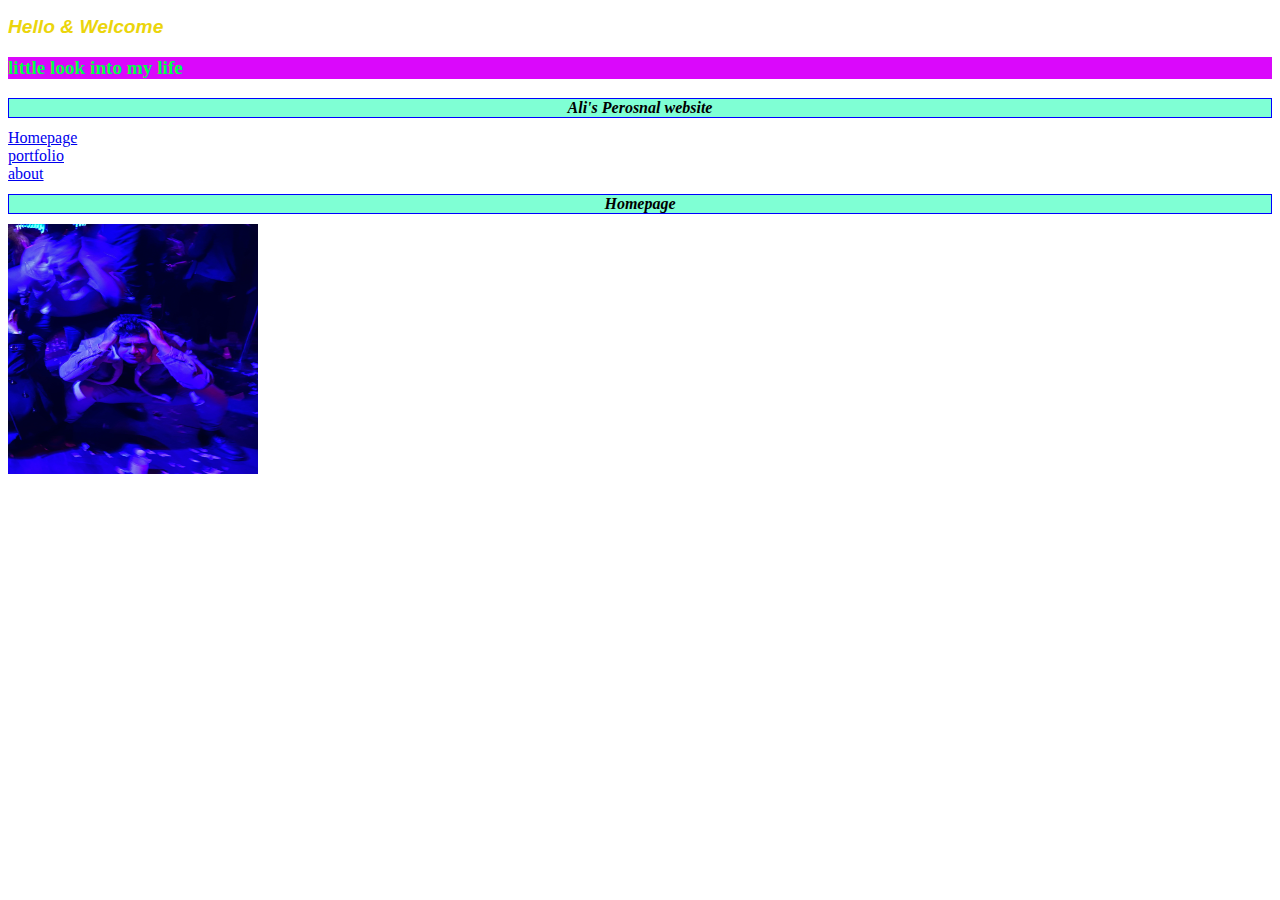
<file: index.html>
<!DOCTYPE html>
<html lang="en">
<head>
    
    <meta charset="UTF-8">
    <meta name="viewport" content="width=device-width, initial-scale=1.0">
    <title>Personal Website home</title>
    <link rel="stylesheet" href="styles.css">
</head>
    
<body>
    <h2>Hello & Welcome</h2>
    <h3>little look into my life</h3>
    <h1> Ali's Perosnal website</h1>
    <nav> <a href="/index.html">Homepage</a></nav>
    <nav> <a href="/portfolio.html">portfolio</a></nav>
    <nav> <a href="/about.html">about</a></nav>

<h1>Homepage</h1>
    <img src="purple ali.jpeg" alt="purple">





    <script src="index.js"></script> 

</body>
</html>
</file>
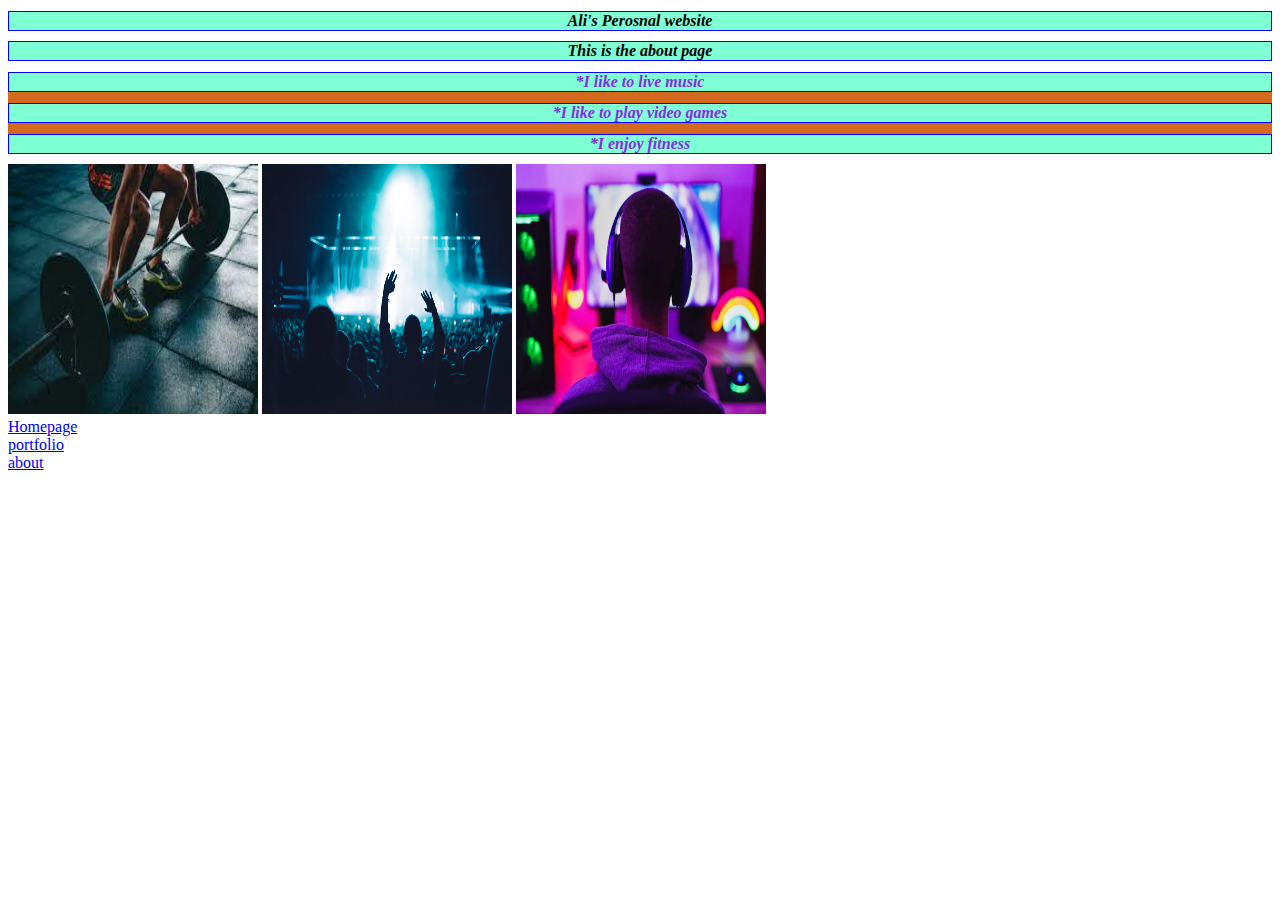
<file: about.html>
<!DOCTYPE html>
<html lang="en">
<head>
    
    <meta charset="UTF-8">
    <meta name="viewport" content="width=device-width, initial-scale=1.0">
    <title>Personal Website home</title>
    <link rel="stylesheet" href="styles.css">
</head>
    <h1> Ali's Perosnal website</h1>
    <h1>This is the about page</h1>

    <div>
        <h1>*I like to live music</h1>
        <h1>*I like to play video games</h1>
        <h1>*I enjoy fitness</h1>

    </div>
    <img src="gympic.jpeg" alt="">
    <img src="live music pic.jpeg" alt="">
    <img src="gamingpic.jpeg" alt="">



<body>
    
    
    <nav> <a href="/index.html">Homepage</a></nav>
    <nav> <a href="/portfolio.html">portfolio</a></nav>
    <nav> <a href="/about.html">about</a></nav>
    
    
    
    
    
    <script src="index.js"></script>



</body>
</html>
</file>
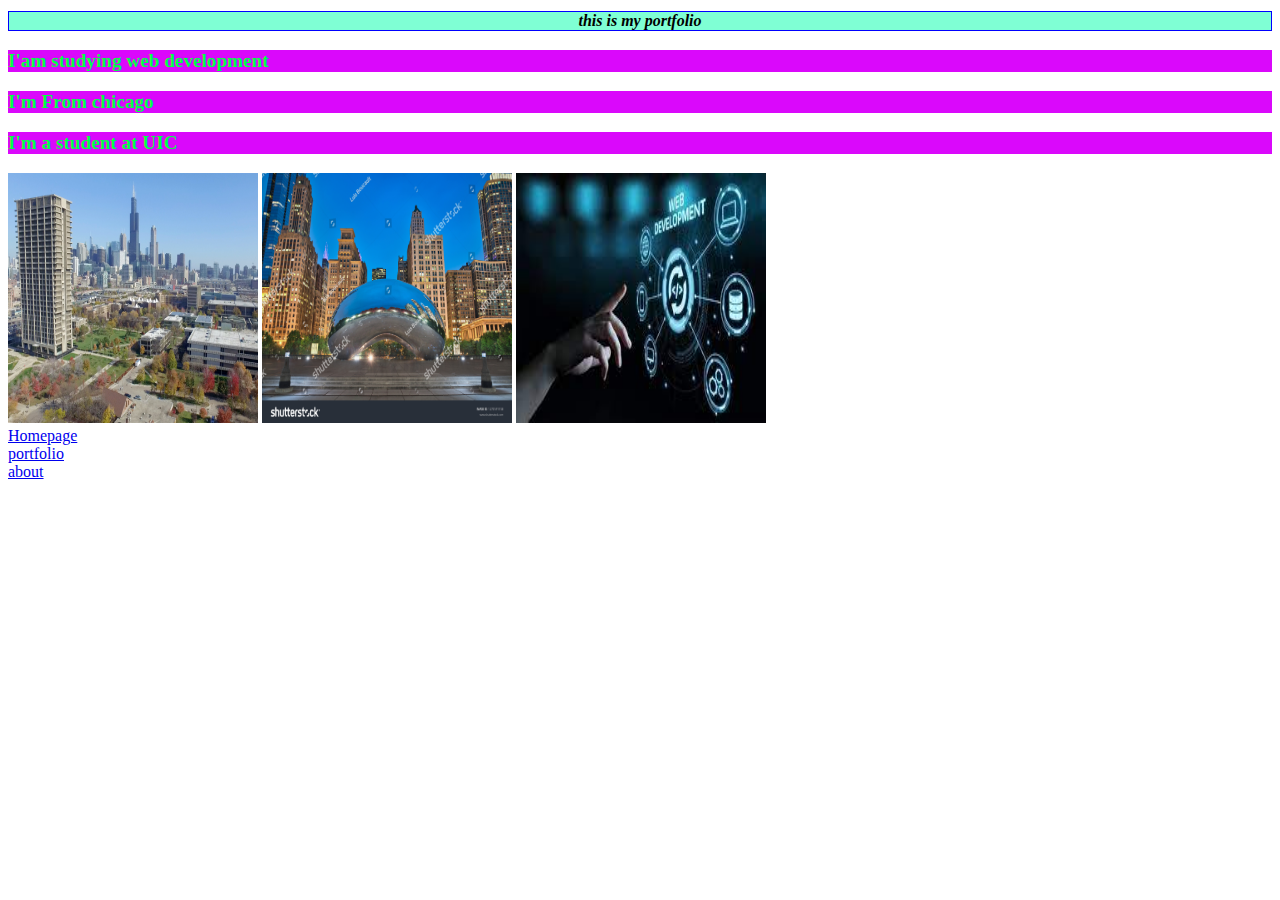
<file: portfolio.html>
<!DOCTYPE html>
<html lang="en">
<head>
    
    <meta charset="UTF-8">
    <meta name="viewport" content="width=device-width, initial-scale=1.0">
    <title>Personal Website home</title>
    <link rel="stylesheet" href="styles.css">
</head>
<h1>this is my portfolio</h1>
    <h3>I'am studying web development</h3>
    <h3>I'm From chicago</h3>

    <h3> I'm a student at UIC</h3>

    <img src="uic pic.jpeg" alt="">

    <img src="chciagopic.jpeg" alt="">
        <img src="webdevpic.jpeg" alt="">



<body>
    
    
    
    <nav> <a href="/index.html">Homepage</a></nav>
    <nav> <a href="/portfolio.html">portfolio</a></nav>
    <nav> <a href="/about.html">about</a></nav>
    
    
    
    <script src="index.js"></script> 

    
</body>
</html>
</file>
<file: styles.css>
h1 { 
    font-family: cursive; 
    font-style: italic;
    font-size: medium;
    background-color: aquamarine;
    border: 1px solid blue;
    display: flex;
    justify-content: center;
    align-items: center;
    
} 

h2{ 
    font-family: Arial, Helvetica, sans-serif;
    font-size: larger;
    font-style: oblique;
    color: rgb(235, 213, 12); 
        
}
img{
    width: 250px;
    height: 250px;
}
div{ background-color: chocolate;
color: blueviolet;
font-style: initial;
}
    h3{color: #00ff48;
    font-size: larger;
    background-color: #da08fb;
    

     
    }
</file>
